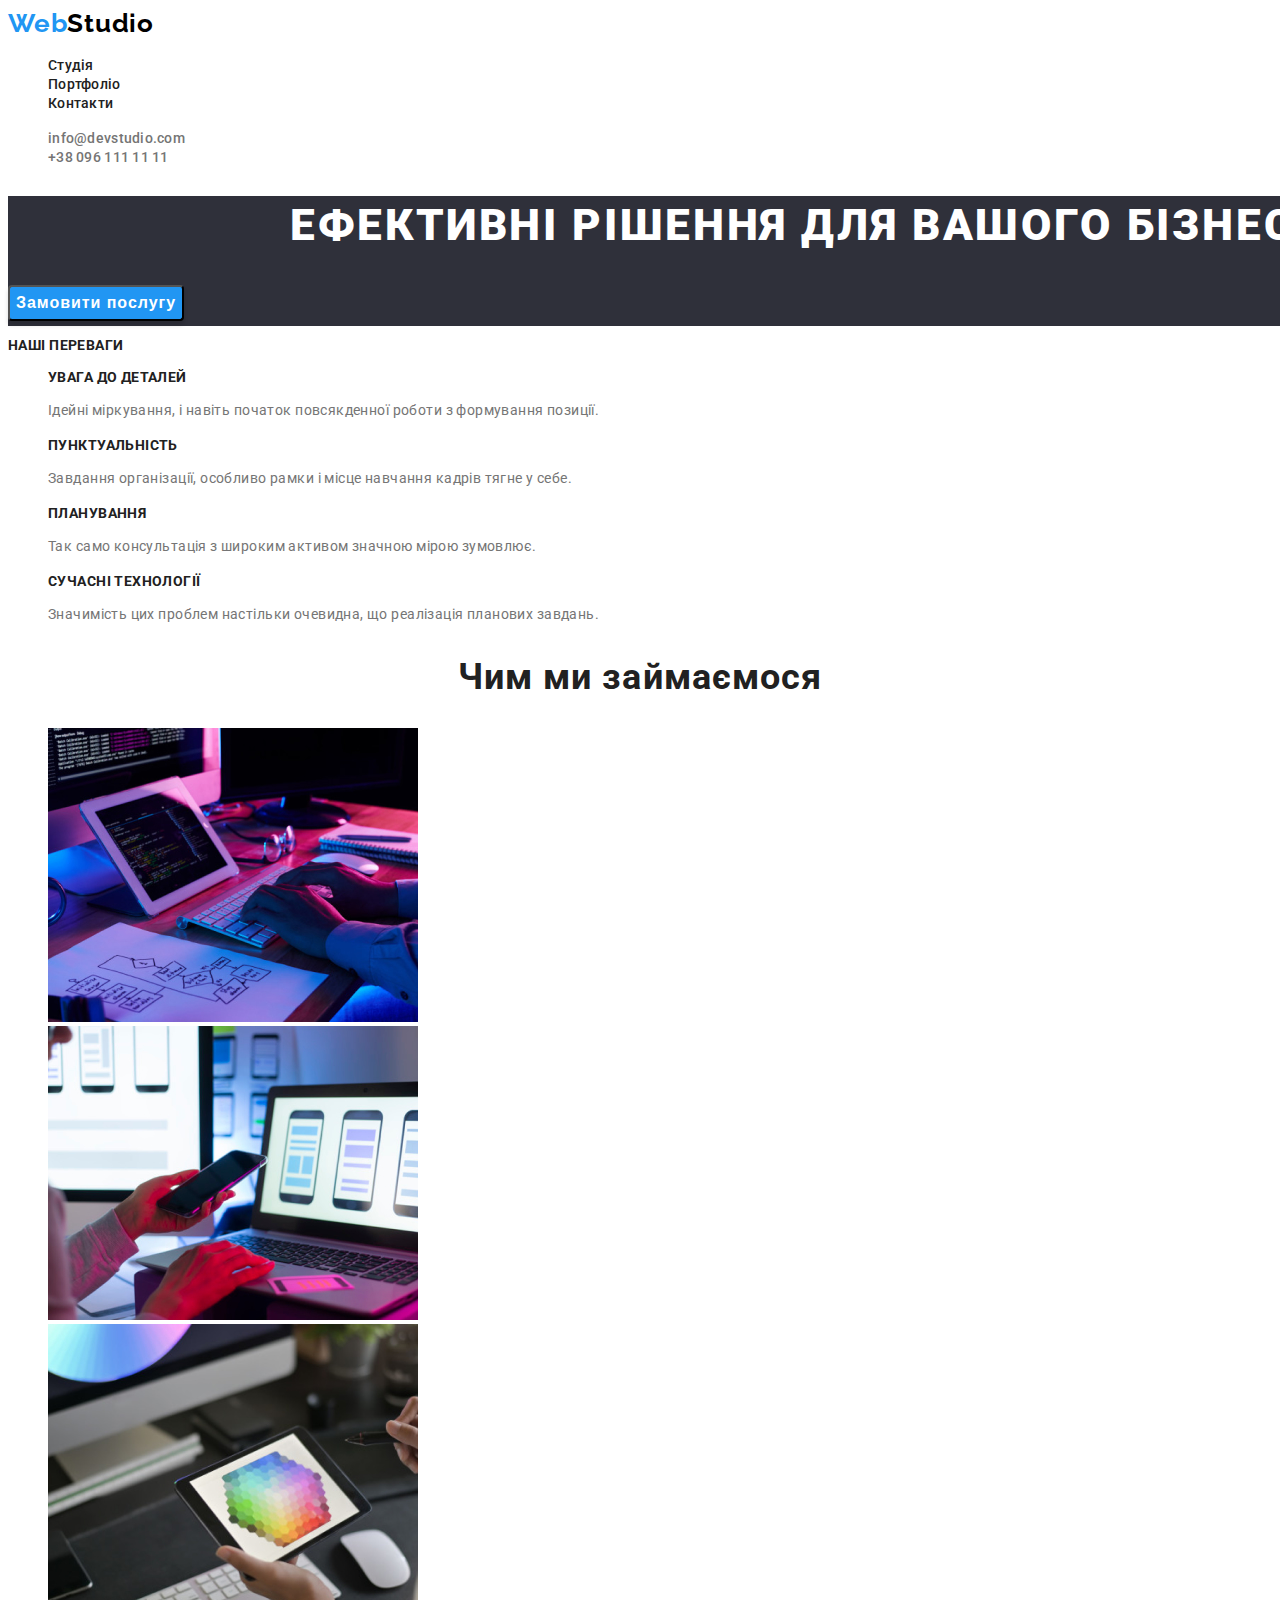
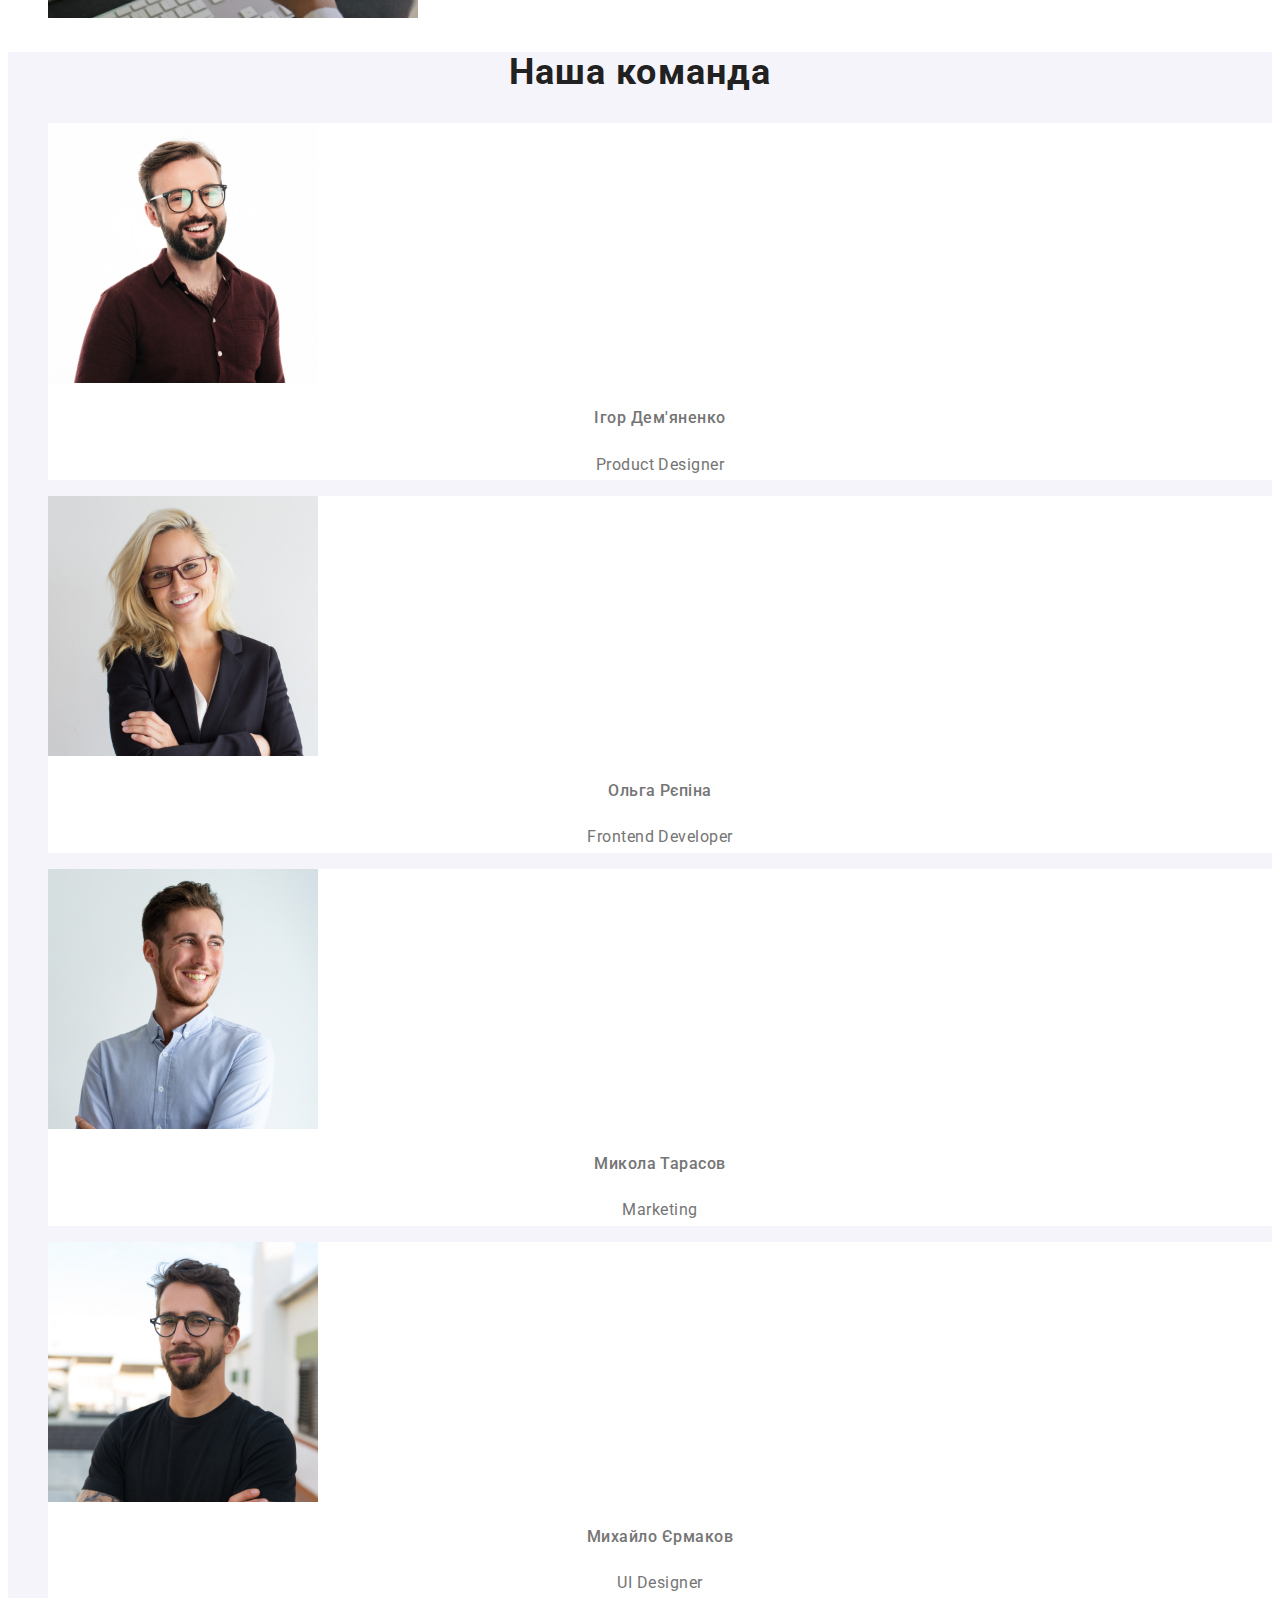
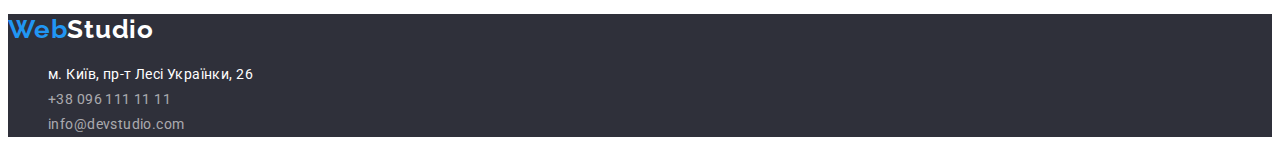
<file: index.html>
<!DOCTYPE html>
<html lang="uk">
<head>
    <meta charset="UTF-8">
    <meta http-equiv="X-UA-Compatible" content="IE=edge">
    <meta name="viewport" content="width=device-width, initial-scale=1.0">
    <title>Document</title>
    <link rel="preconnect" href="https://fonts.googleapis.com">
<link rel="preconnect" href="https://fonts.gstatic.com" crossorigin>
<link href="https://fonts.googleapis.com/css2?family=Raleway:wght@700&family=Roboto:wght@400;500;700;900&display=swap" 
rel="stylesheet">
    <link rel="stylesheet" href="./css/style.css">
</head>
<body>
   <header class="page-hader">
    <nav class="nav">
        <a class="logo-link link" href="/index.html">Web<span class="logo-header">Studio</span></a>
        <ul class="nav-site list">
            <li><a class="link nav-studio" href="">Студія</a></li>
            <li><a class="link nav-portfolio" href="./portfolio.html">Портфоліо</a></li>
            <li><a class="link nav-contact" href="">Контакти</a></li>
        </ul>
        </nav>
    <!--Link list-->
        <ul class="contact list">
         <li><a class="link mail" href="mailto:info@devstudio.com">info@devstudio.com</a></li>
         <li><a class="link tel" href="tel:+380961111111">+38 096 111 11 11</a></li> 
    </ul>
</header>
<main class="main">
    <section class="main-title">
        <h1 class="title">Ефективні рішення для вашого бізнесу</h1>
        <button class="btn" type="button">Замовити послугу</button>
    </section>
<section class="features-items">
    <h2 class="features-item">Наші переваги</h2>  
 <ul class="list">
  <li><h3 class="features-item">УВАГА ДО ДЕТАЛЕЙ</h3>
   <p class="desk">Ідейні міркування, і навіть початок повсякденної роботи з формування позиції.</p></li>
  <li><h3  class="features-item">ПУНКТУАЛЬНІСТЬ</h3>
   <p class="desk">Завдання організації, особливо рамки і місце навчання кадрів тягне у себе.</p></li>
  <li><h3  class="features-item">ПЛАНУВАННЯ</h3>
    <p class="desk">Так само консультація з широким активом значною мірою зумовлює.</p></li>
  <li><h3  class="features-item">СУЧАСНІ ТЕХНОЛОГІЇ</h3>
    <p class="desk">Значимість цих проблем настільки очевидна, що реалізація планових завдань.</p></li>
    </ul>
        </section>   
<section class="section">
    <h2 class="section-title">Чим ми займаємося</h2>
    <ul class="items list">
        <li class="item"><img class="image" src="./image/img.jpg" alt="розробка" width="370" height="294"></li>
        <li class="item"><img class="image" src="./image/img(1).jpg" alt="стиль" width="370" height="294"></li>
        <li class="item"><img class="image" src="./image/img(2).jpg" alt="дизайн" width="370" height="294"></li>
    </ul>   
</section>    
<section class="section-team">
    <h2 class="section-title">Наша команда</h2>
    <ul class="team-items list">
         <li class="team-card">
            <img class="img" src="./image/card1.jpg" alt="Product Designer" width="270">
            <h3 class="subject">Ігор Дем'яненко</h3>
            <p class="subtitle">Product Designer</p>
        </li>
        <li class="team-card">
           <img class="img" src="./image/card2.jpg" alt="Frontend Developer" width="270">
           <h3 class="subject">Ольга Рєпіна</h3>
           <p class="subtitle">Frontend Developer</p>
       </li>
       <li class="team-card">
         <img class="img" src="./image/card3.jpg" alt="Marketing" width="270">
         <h3 class="subject">Микола Тарасов</h3>
         <p class="subtitle">Marketing</p>
       </li>
       <li class="team-card">
          <img class="img" src="./image/card4.jpg" alt="UI Designer" width="270">
         <h3 class="subject">Михайло Єрмаков</h3>
         <p class="subtitle">UI Designer</p>
   </li>
</ul>
</section>
</main>
<footer class="footer">
    <a class="logo-link link" href="/index.html">Web<span class="logo-footer">Studio</span></a>
<address class="address">
    <ul class="adress-items list">
        <li><a class="link map-link" href="https://www.google.com/maps/place/%D0%B1%D1%83%D0%BB%D1%8C%D0%B2%D0%B0%D1%80+%D0%9B%D0%B5%D1%81%D1%96+%D0%A3%D0%BA%D1%80%D0%B0%D1%97%D0%BD%D0%BA%D0%B8,+26,+%D0%9A%D0%B8%D1%97%D0%B2,+02000/@50.4265807,30.5383858,17z/data=!3m1!4b1!4m5!3m4!1s0x40d4cf0e033ecbe9:0x57a4dffefec77da0!8m2!3d50.4265807!4d30.5383858">м. Київ, пр-т Лесі Українки, 26 <br></a></li>
        <li><a class="link tel-footer" href="tel:+380961111111">+38 096 111 11 11</a> <br></li>
        <li><a class="link mail-footer" href="mailto:info@devstudio.com">info@devstudio.com</a></li>
    </ul>    
</address>
</footer>
</body>
</html>
</file>
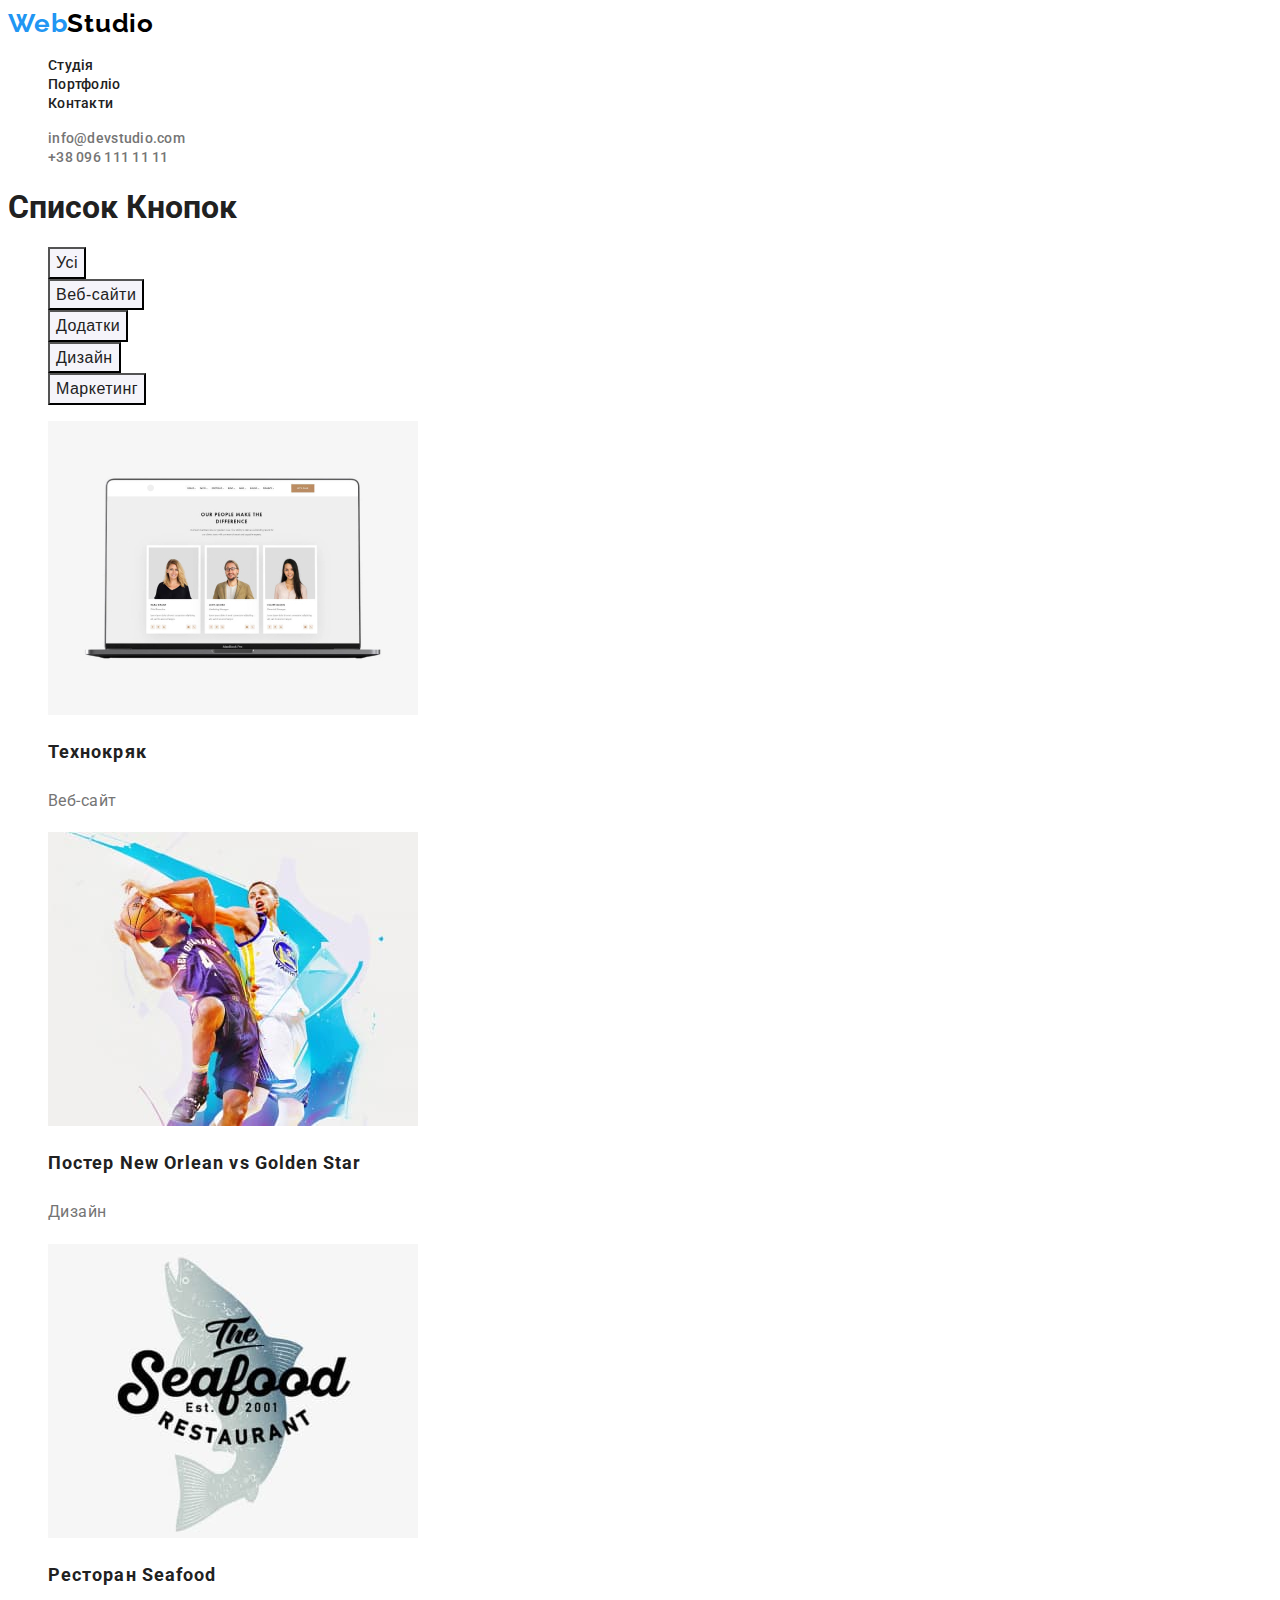
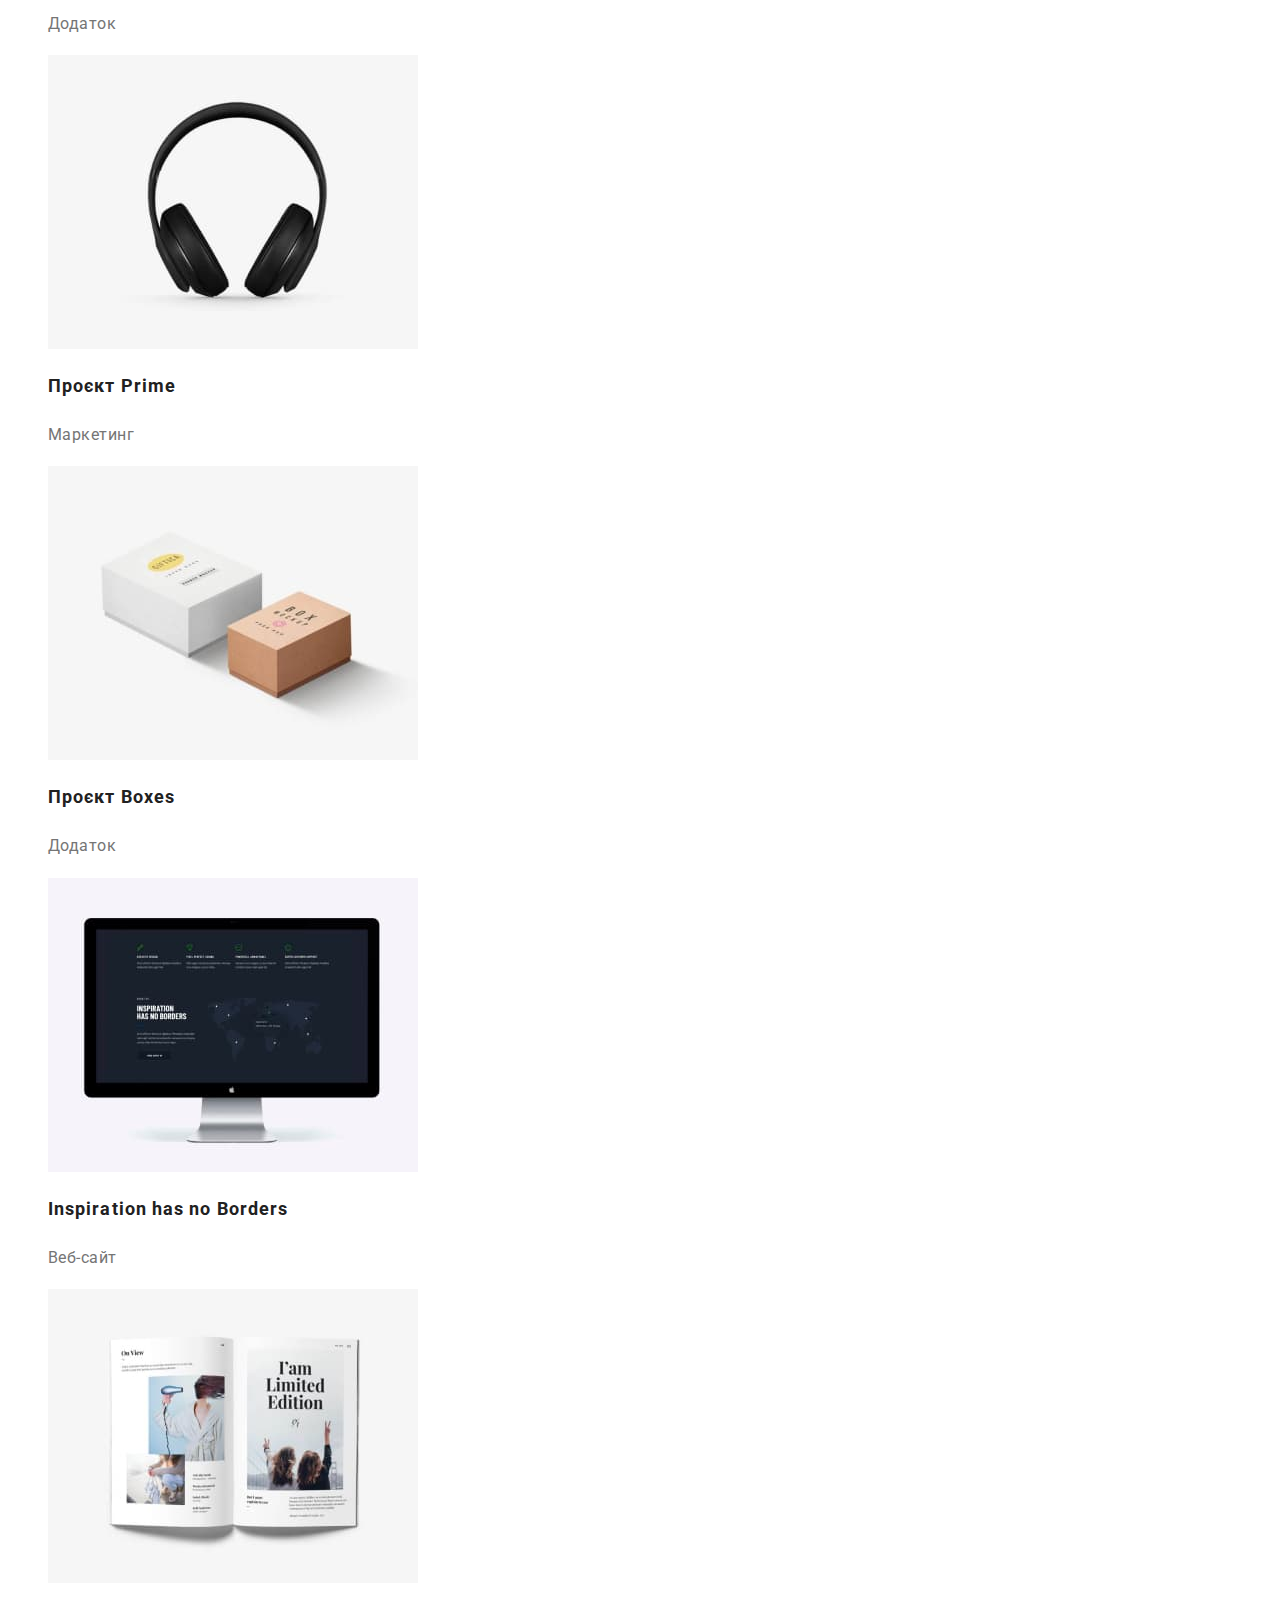
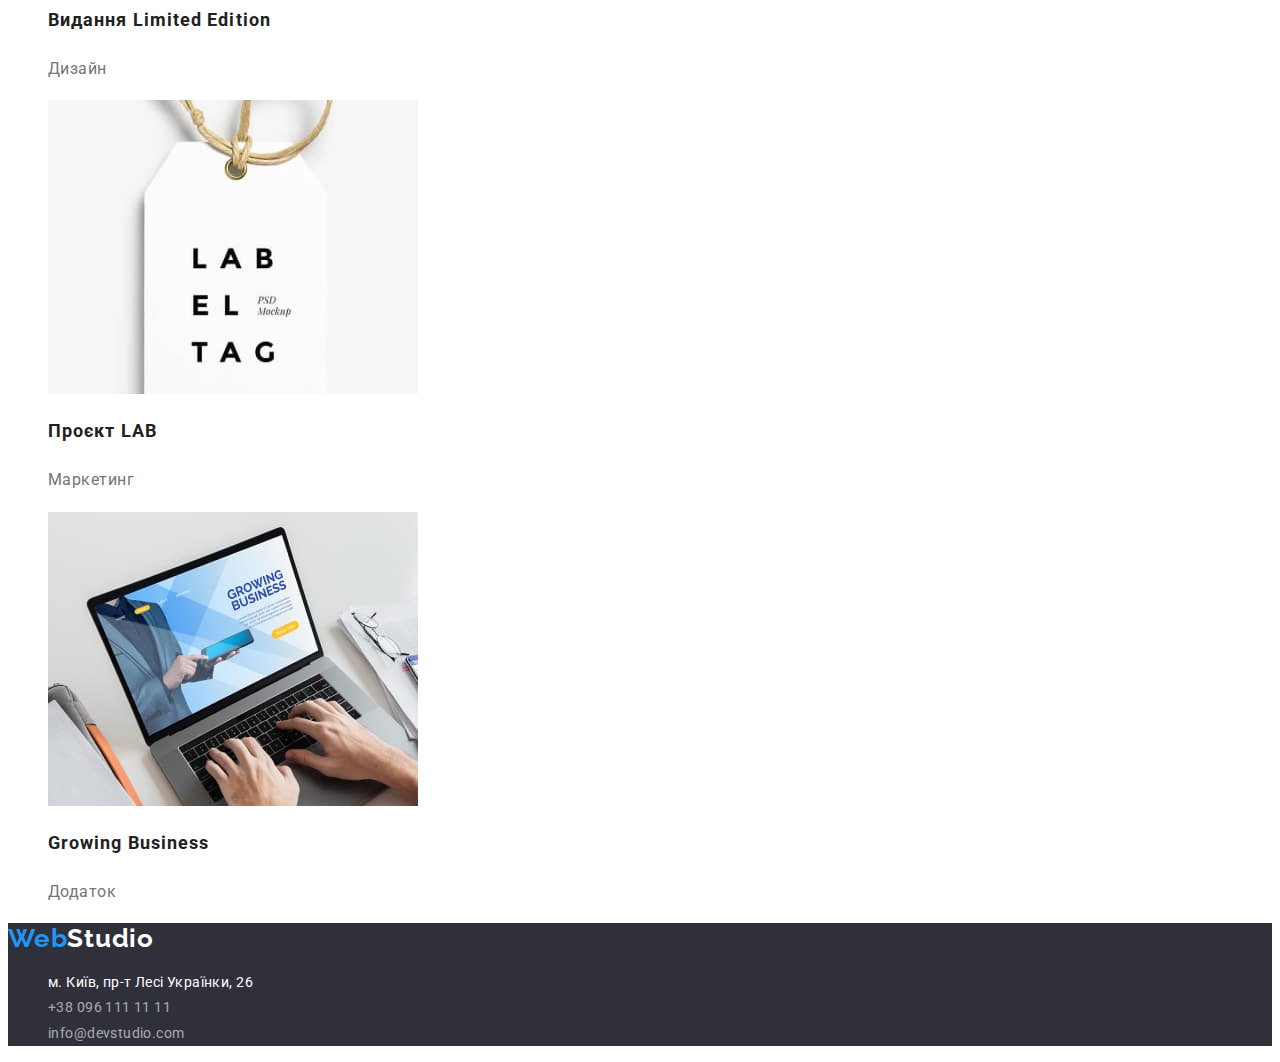
<file: portfolio.html>
<!DOCTYPE html>
<html lang="en">
<head>
    <meta charset="UTF-8">
    <meta http-equiv="X-UA-Compatible" content="IE=edge">
    <meta name="viewport" content="width=device-width, initial-scale=1.0">
    <title>portfolio</title>
    <link href="https://fonts.googleapis.com/css2?family=Raleway:wght@700&family=Roboto:wght@400;500;700;900&display=swap" 
rel="stylesheet">
    <link rel="stylesheet" href="./css/style.css">
</head>
<body>
  <header class="page-hader">
    <nav class="nav">
        <a class="logo-link link" href="/index.html">Web<span class="logo-header">Studio</span></a>
        <ul class="nav-site list">
            <li><a class="link nav-studio" href="">Студія</a></li>
            <li><a class="link nav-portfolio" href="./portfolio.html">Портфоліо</a></li>
            <li><a class="link nav-contact" href="">Контакти</a></li>
        </ul>
        </nav>
    <!--Link list-->
        <ul class="contact list">
         <li><a class="link mail" href="mailto:info@devstudio.com">info@devstudio.com</a></li>
         <li><a class="link tel" href="tel:+380961111111">+38 096 111 11 11</a></li> 
    </ul>
</header>
<main class="portfolio-main">
 <section>
    <h1>Список Кнопок</h1>
    <ul class="filtres list">
        <li><button class="button" type="button">Усі</button></li>
        <li><button class="button" type="button">Веб-сайти</button></li>
        <li><button class="button" type="button">Додатки</button></li>
        <li><button class="button" type="button">Дизайн</button></li>
        <li><button class="button" type="button">Маркетинг</button></li>
    </ul>
<ul class="portfolio-list list">
 <li class="portfolio-item"><img src="./image/project/project1.jpg" width="370" height="294" alt="" class="project">
   <h2 class="portfolio-title">Технокряк</h2>
   <p class="subtitle-portfolio">Веб-сайт</p></li>
<li class="portfolio-item"><img src="./image/project/project2.jpg" width="370" height="294" alt="" class="project">
  <h2 class="portfolio-title">Постер New Orlean vs Golden Star</h2>
  <p class="subtitle-portfolio">Дизайн</p></li>
<li class="portfolio-item"><img src="./image/project/project3.jpg" width="370" height="294" alt="" class="project">
  <h2 class="portfolio-title">Ресторан Seafood</h2>
  <p class="subtitle-portfolio">Додаток</p></li>
<li class="portfolio-item"><img src="./image/project/project4.jpg" width="370" height="294" alt="" class="project">
  <h2 class="portfolio-title">Проєкт Prime</h2>
  <p class="subtitle-portfolio">Маркетинг</p></li>
<li class="portfolio-item"><img src="./image/project/project5.jpg" width="370" height="294" alt="" class="project">
  <h2 class="portfolio-title">Проєкт Boxes</h2>
  <p class="subtitle-portfolio">Додаток</p></li>
<li class="portfolio-item"><img src="./image/project/project6.jpg" width="370" height="294" alt="" class="project">
  <h2 class="portfolio-title">Inspiration has no Borders</h2>
  <p class="subtitle-portfolio">Веб-сайт</p></li>
<li class="portfolio-item"><img src="./image/project/project7.jpg" width="370" height="294" alt="" class="project">
  <h2 class="portfolio-title">Видання Limited Edition</h2>
  <p class="subtitle-portfolio">Дизайн</p></li>
<li class="portfolio-item"><img src="./image/project/project8.jpg" width="370" height="294" alt="" class="project">
  <h2 class="portfolio-title">Проєкт LAB</h2>
  <p class="subtitle-portfolio">Маркетинг</p></li>
<li class="portfolio-item"><img src="./image/project/project9.jpg" width="370" height="294" alt="" class="project">
  <h2 class="portfolio-title">Growing Business</h2>
  <p class="subtitle-portfolio">Додаток</p></li>
</ul>
</section>       
    </main>
    <footer class="footer">
        <a class="logo-link link" href="/index.html">Web<span class="logo-footer">Studio</span></a>
    <address class="address">
        <ul class="adress-items list">
            <li><a class="link map-link" href="https://www.google.com/maps/place/%D0%B1%D1%83%D0%BB%D1%8C%D0%B2%D0%B0%D1%80+%D0%9B%D0%B5%D1%81%D1%96+%D0%A3%D0%BA%D1%80%D0%B0%D1%97%D0%BD%D0%BA%D0%B8,+26,+%D0%9A%D0%B8%D1%97%D0%B2,+02000/@50.4265807,30.5383858,17z/data=!3m1!4b1!4m5!3m4!1s0x40d4cf0e033ecbe9:0x57a4dffefec77da0!8m2!3d50.4265807!4d30.5383858">м. Київ, пр-т Лесі Українки, 26 <br></a></li>
            <li><a class="link tel-footer" href="tel:+380961111111">+38 096 111 11 11</a> <br></li>
            <li><a class="link mail-footer" href="mailto:info@devstudio.com">info@devstudio.com</a></li>
        </ul>    
    </address>
    </footer>
</body>
</html>
</file>
<file: css/style.css>
:root{
    --primary-text-color: #757575;
    --title-text-color:#212121;
    --accent-color: #2196F3;
    --secondary-color: #FFFFFF;
    --secondary-footer-color:rgba(255, 255, 255, 0.6);
    --logo-color:#000000;
    --btn-active-color: #188CE8;
    --background-color:#2F303A; 

}
body{font-family: 'Roboto', sans-serif;
    background-color: white;
    color:var(--title-text-color)
}
.button{
        cursor: pointer;
      }
.logo-link {
    font-family: 'Raleway';
    font-weight: 700;
    font-size: 26px;
    line-height: 1.2;
    letter-spacing: 0.03em; 
    color: var(--accent-color)
}
.logo-header{
    color: var(--logo-color)
}
.list{
    list-style: none;
}
.link{
    text-decoration: none;
}
.nav-site .link:focus,
.nav-site .link:hover{
    color: var(--accent-color)  
} 
.nav-studio{
    font-weight: 500;
font-size: 14px;
line-height: 1.15;
letter-spacing: 0.02em;
color: var(--title-text-color)
}

.nav-portfolio {
    font-weight: 500;
font-size: 14px;
line-height: 1.15;
letter-spacing: 0.02em;
color: var(--title-text-color)
}
.nav-contact {
    font-weight: 500;
font-size: 14px;
line-height: 1.15;
letter-spacing: 0.02em;
color: var(--title-text-color)
}
.mail {
    font-weight: 500;
    font-size: 14px;
    line-height: 1.15;
    letter-spacing: 0.02em;
color: var(--primary-text-color)
}
.tel{ 
    font-weight: 500;
    font-size: 14px;
    line-height: 1.15;
    letter-spacing: 0.02em;
    color: var(--primary-text-color)
}
.contact .link:hover,
.contact .link:focus {
    color: var(--accent-color)
}
.main {
}
.main-title {
    width: 1600px;
    height: 130px;
    background: var(--background-color);
}
.title {
    font-weight: 900;
    font-size: 44px;
    line-height: 1.35;
    text-align: center;
    letter-spacing: 0.06em;
    text-transform: uppercase;
color: var(--secondary-color)
}
.btn {
    font-weight: 700;
    font-size: 16px;
    line-height: 1.9;
    display: flex;
    align-items: center;
    text-align: center;
    letter-spacing: 0.06em;;
    cursor: pointer;
    color:var(--secondary-color);
    
background: var(--accent-color);
box-shadow: 0px 4px 4px rgba(0, 0, 0, 0.15);
border-radius: 4px;;
}
.btn:active{
    color: var(--btn-active-color);
}
.features-items {
}
.features-item {
    font-weight: 700;
    font-size: 14px;
    line-height: 1.15;
    letter-spacing: 0.03em;
    text-transform: uppercase;
color: var(--title-text-color);
}
.desk {
    font-weight: 400;
    font-size: 14px;
    line-height: 1.7;
    letter-spacing: 0.03em;
color: var(--primary-text-color);
}
.section{
}
.section-title {
    font-weight: 700;
    font-size: 36px;
    line-height: 1.15;
    text-align: center;
    letter-spacing: 0.03em;
    color: var(--title-text-color)
}
.items {
}
.item {
}
.image {
}
.section-team {
    background: #F5F4FA;
}
.team-items {
}
.team-card{
    background-color: var(--secondary-color);
}
.img {
}
.subject {
    font-weight: 500;
    font-size: 16px;
    line-height: 1.9;
    text-align: center;
    letter-spacing: 0.03em;
    color: var(--primary-text-color);
}
.subtitle {
    font-weight: 400;
    font-size: 16px;
    line-height: 1.9;
    text-align: center;
    letter-spacing: 0.03em;
    color: var(--primary-text-color);
}
.footer {
    background: var(--background-color);
}
.logo-footer{
    color: var(--secondary-color);
}
.address {
    font-style: normal;
}
.adress-items {
}
.map-link{
    font-weight: 400;
    font-size: 14px;
    line-height: 1.8;
    letter-spacing: 0.03em;    
color: var(--secondary-color);
}
.mail-footer{
    font-weight: 400;
font-size: 14px;
line-height: 1.8;
letter-spacing: 0.03em;
color: var(--secondary-footer-color);
}
.tel-footer{
 font-weight: 400;
font-size: 14px;
line-height: 1.8;
letter-spacing: 0.03em;
color: var(--secondary-footer-color);
}
.filtres{

}
.button{
font-weight: 500;
font-size: 16px;
line-height: 1.6;
text-align: center;
letter-spacing: 0.03em;
color: var(--title-text-color);
background: #F5F4FA;
}
.button:active{
    background: var(--accent-color);
}
.button:hover,
.button:focus{
    background-color: var(--accent-color);
    color: var(--secondary-color);
}
.portfolio-title{
    font-weight: 700;
    font-size: 18px;
    line-height: 2;
    letter-spacing: 0.06em;
color: var(--title-text-color);
}
.subtitle-portfolio{
font-weight: 400;
font-size: 16px;
line-height: 1.9;
letter-spacing: 0.03em;
color: var(--primary-text-color);
}
.button{
    cursor: pointer;
  }
</file>
